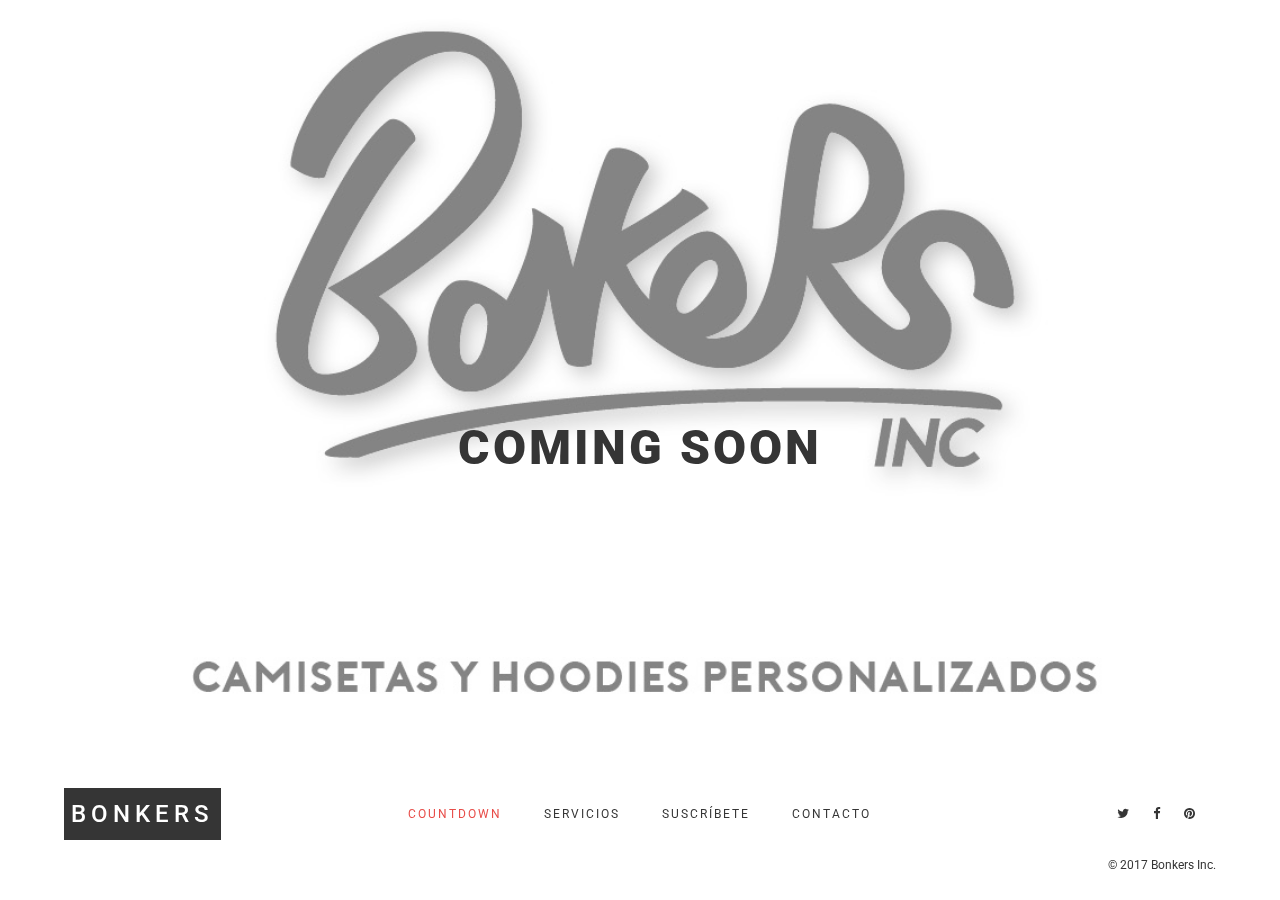
<file: index.html>
<!DOCTYPE HTML>

<html>
<head>
  <meta name="viewport" content="width=device-width, initial-scale = 1.0,
  maximum-scale=1.0, user-scalable=no" />
<meta charset="utf-8">

<!-- Description, Keywords and Author -->

<meta name="description" content="">
<meta name="author" content="">
<title>:: Bonkers Inc ::</title>
<link rel="shortcut icon" href="images/favicon.ico" type="image/x-icon">
<link href="https://fonts.googleapis.com/css?family=Roboto:400,500,700,900" rel="stylesheet">

<!-- style -->

<link href="css/style.css" rel="stylesheet">

<!-- style -->

<!-- bootstrap -->

<link href="css/bootstrap.min.css" rel="stylesheet">

<!-- responsive -->

<link href="css/responsive.css" rel="stylesheet">

<!-- font-awesome -->

<link href="css/font-awesome.min.css" rel="stylesheet">

<!-- font-awesome -->

<!-- Slider -->

<link href="css/jquery.fadeshow-0.1.1.min.css" rel="stylesheet">
</head>

<body>

<!-- Full Page Image Background Carousel Header -->

<div class="background"></div>
<div class="over-bg"></div>

<!-- Full Page Image Background Carousel Header -->

<!-- main -->

<main role="slider-container">

  <!-- container -->

  <div class="container">

    <!-- tab-content -->

    <div class="tab-content text-center">

      <!-- Countdown -->

      <section id="home" class="tab-pane fade in active">
        <article role="countdown" class="countdown-pan">

          <h2>Coming Soon</h2>
        </article>
      </section>

      <!-- Countdown -->

      <!-- introduction -->

      <section id="menu1" class="tab-pane fade">
        <article role="introduction" class="introduction-pan">
          <header class="page-title">
            <h2>Quiénes Somos</h2>
          </header>
          <p>We are a team of talented people with big ideas and creative minds. We are here to make your website a lot<br/>
            more effective and profitable. Genesis Coming Soon Template is a perfect solution to keep your visitors inter-<br/>
            ested while preparing site for launch. We know what's the best and we're here for you. </p>

          <!-- services -->

          <ul role="services">
            <li> <i class="fa fa-diamond" aria-hidden="true"></i>
              <h6>Branding</h6>
              <p>We are a team of talented people<br/>
                with big ideas and creative.</p>
            </li>
            <li> <i class="fa fa-camera-retro" aria-hidden="true"></i>
              <h6>Fashion Photography</h6>
              <p>We are a team of talented people<br/>
                with big ideas and creative.</p>
            </li>
            <li> <i class="fa fa-bullhorn" aria-hidden="true"></i>
              <h6>Digital Marketing</h6>
              <p>We are a team of talented people<br/>
                with big ideas and creative.</p>
            </li>
          </ul>

          <!-- services -->

        </article>
      </section>

      <!-- introduction -->

      <!-- Subscribe -->

      <section id="menu2" class="tab-pane fade">
        <article role="subscribe" class="subscribe-pan">
          <header class="page-title">
            <h2>Suscríbete</h2>
          </header>
          <div class="ntify_form">
            <form method="post" action="php/subscribe.php" name="subscribeform" id="subscribeform">
              <input name="email" type="email" id="subemail" placeholder="Enter Your Email...">
              <label>
                <input name="" type="submit" class="button-icon">
                <i class="fa fa-paper-plane" aria-hidden="true"></i> </label>
            </form>

            <!-- subscribe message -->

            <div id="mesaj"></div>

            <!-- subscribe message -->

          </div>
          <p>Por favor deja tu correo y te haremos saber<br/>
            cuando nuestra página web esté disponible.</p>
        </article>
      </section>

      <!-- Subscribe -->

      <!-- Contact -->

      <section id="menu3" class="tab-pane fade">
        <article role="contact" class="contact-pan">
          <header class="page-title">
            <h2>Contacta con nosotros</h2>
          </header>
          <h3><a href="mailto:Contact@pixicon.com">contacto @ bonkersinc.com</a></h3>
          <ul>
            <li><i class="fa fa-map-marker" aria-hidden="true"></i> Collins Street West Victoria 8007 Montreal.</li>
            <li><i class="fa fa-phone" aria-hidden="true"></i> <a href="tel:1-212-290-4700">+1-212-290-4700</a></li>
          </ul>
        </article>
      </section>
    </div>

    <!-- tab-content -->

  </div>
</main>

<!-- container -->

<!-- main -->

<!-- header -->

<header role="header">
  <hgroup>

    <!-- logog -->

    <h1> <a href="#" title="Pixicon">Bonkers</a> </h1>

    <!-- logog -->

    <!-- nav -->

    <nav role="nav" id="header-nav" class="nav navy">
      <ul class="nav nav-tabs">
        <li class="active"><a data-toggle="tab" href="#home" title="Countdown">Countdown</a></li>
        <li><a data-toggle="tab" href="#menu1" title="Introduction">Servicios</a></li>
        <li><a data-toggle="tab" href="#menu2" title="Subscribe">Suscríbete</a></li>
        <li><a data-toggle="tab" href="#menu3" title="Contact">Contacto</a></li>
      </ul>
      <div role="socil-icons" class="mobile-social">
        <li><a href="#" target="_blank" title="twitter"><i class="fa fa-twitter" aria-hidden="true"></i></a></li>
        <li><a href="#" target="_blank" title="facebook"><i class="fa fa-facebook" aria-hidden="true"></i></a></li>
        <li><a href="#" target="_blank" title="google-plus"><i class="fa fa-google-plus" aria-hidden="true"></i></a></li>
        <li><a href="#" target="_blank" title="pinterest"><i class="fa fa-pinterest" aria-hidden="true"></i></a></li>
      </div>
    </nav>

    <!-- nav -->

    <!-- Social Icon -->

    <ul role="socil-icons" class="desk-social">
      <li><a href="#" target="_blank" title="twitter"><i class="fa fa-twitter" aria-hidden="true"></i></a></li>
      <li><a href="#" target="_blank" title="facebook"><i class="fa fa-facebook" aria-hidden="true"></i></a></li>
      <li><a href="#" target="_blank" title="pinterest"><i class="fa fa-pinterest" aria-hidden="true"></i></a></li>
    </ul>

    <!-- Social Icon -->

  </hgroup>
  <footer class="desk">
    <p>&copy; 2017 Bonkers Inc.</p>
  </footer>
</header>

<!-- header -->

<footer class="mobile">
  <p>&copy; 2017 Bonkers Inc.</p>
</footer>

<!-- jQuery (necessary for Bootstrap's JavaScript plugins) -->

<script src="js/jquery.min.js" type="text/javascript"></script>

<!-- custom -->

<script src="js/custom.js" type="text/javascript"></script>
<script src="js/nav-custom.js" type="text/javascript"></script>

<!-- Include all compiled plugins (below), or include individual files as needed -->

<script src="js/bootstrap.min.js" type="text/javascript"></script>

<!-- jquery.countdown -->
<!--
<script src="js/countdown-js.js" type="text/javascript"></script>
-->
<!-- slider -->

<script type="text/javascript" src="js/background.cycle.js"></script>
<script type="text/javascript" src="js/background.cycle-custom.js"></script>
<script src="js/html5shiv.js" type="text/javascript"></script>
</body>
</html>
</file>
<file: css/style.css>
/*

	Theme Name: Pixicon

	Author: Designstub

	Author URI: www.designstub.com

	License: GNU General Public License version 3.0

	License URI:

	Version: 1.0



	1. Body style

	2. Main

	3.

	4. Header

		1. Hgroup

			1. Logo

			2. Nave

			3. Socil Icon

		2. Footer

	5. Countdown

	6. Page Title

	7. Introduction

	8. Subscribe

	9. Contact

*/

@import url(https://fonts.googleapis.com/css?family=Roboto);

html {

	-ms-text-size-adjust: 100%;

	-webkit-text-size-adjust: 100%;

}

*, *:before, *:after {

	-webkit-box-sizing: border-box;

	-moz-box-sizing: border-box;

	box-sizing: border-box;

}

input, textarea {

	-webkit-appearance: none;

	-webkit-border-radius: 0;

}

button, html input[type="button"],/* 1 */ input[type="reset"], input[type="submit"] {

	-webkit-appearance: button;

	cursor: pointer;

 *overflow:visible;

}

body, img {

	transition: all .2s linear;

	-o-transition: all .2s linear;

	-moz-transition: all .2s linear;

	-webkit-transition: all .2s linear;

}

html, body, div, span, object, iframe, h1, h2, h3, h4, h5, h6, p, blockquote, pre, abbr, address, cite, code, del, dfn, em, img, ins, kbd, q, samp, small, strong, sub, sup, var, b, i, dl, dt, dd, ol, ul, li, fieldset, form, label, legend, table, caption, tbody, tfoot, thead, tr, th, td, article, aside, canvas, details, figcaption, figure, footer, header, hgroup, menu, nav, section, summary, time, mark, audio, video, input, main {

	-webkit-box-sizing: border-box;

	-moz-box-sizing: border-box;

	box-sizing: border-box;

	margin: 0;

	padding: 0;

	vertical-align: baseline;

	border: 0;

	outline: 0;

}

article, aside, details, figcaption, figure, footer, header, hgroup, menu, nav, section, img, main {

	display: block

}

audio, canvas, video {

	display: inline-block;

 *display:inline;

 *zoom:1

}

blockquote:before, blockquote:after, q:before, q:after {

	content: '';

	content: none;

}

.clear {

	clear: both;

	line-height: 0;

	height: 0;

}

a {

	text-decoration: none;

	outline: none;

	color: #010101;

	transition-delay: 0s;

	transition-duration: 0.6s;

	transition-property: all;

	transition-timing-function: ease;

}

a:focus, img:focus, button:focus, .btn:focus {

	outline: none;

}



::-moz-selection {

 background-color:#e84d49;

 color:#fff;

 text-shadow:none;

}

::selection {

	background-color: #e84d49;

	color: #fff;

	text-shadow: none;

}

@font-face {

	/*font-family: 'Roboto', sans-serif; */

	font-family: 'Roboto', serif;

}

/*===== Main ===*/

main[role="main-wrapper-iamge"],main[role="main-wrapper-iamge"] > .over-bg-color{ background-image:url(../images/bg-image.jpg); background-size:cover; background-position:50% 0; background-repeat:no-repeat; width:100%; height:100%; position:fixed; width:100%; height:100%}

main[role="main-wrapper-iamge"] > .over-bg-color{background-color:rgba(255,255,255,0.5); background-image:none; padding:0}

/*===== Header ===*/

header[role="header"]{ position: fixed; bottom:0; left:0; right:0; width:100%; padding:0 5%; z-index:6}

header[role="header"] > hgroup{background-color:rgba(255,255,255,0.7); overflow:hidden; position:relative }

header[role="header"] > hgroup > h1{ padding:0; margin:0; display:inline-block; position:relative; z-index:5}

header[role="header"] > hgroup > h1 > a{ background-color:#353535; text-transform:uppercase; font-family: 'Roboto', serif;text-align:center; font-size:24px; line-height:52px;color:#FFF ;display:inline-block; width:157px; font-weight:500; letter-spacing:5px;  }

header[role="header"] > hgroup > h1 > a:hover{ text-decoration:none}

/*===== Nav ===*/

#menu-button{ display:none}

header[role="header"] > hgroup nav{ float:none; clear:both; text-align:center; display:inline-block; position:absolute; left:0; right:0}

header[role="header"] > hgroup nav ul{ padding:0; margin:0; list-style:none; text-align:center; border:none}

header[role="header"] > hgroup nav ul > li{ float:none; display:inline-block; font-size:12px; text-transform:uppercase; letter-spacing:2px; font-weight:400; margin:0 18.5px}

header[role="header"] > hgroup nav ul > li > a{border-radius:0;border:none; padding:0; line-height:52px; display:block;color:#353535}

header[role="header"] > hgroup nav ul > li.active a,header[role="header"] > hgroup nav ul > li a:hover{ background-color: inherit; border:none; color:#e84d49}

header[role="header"] > hgroup nav .nav-tabs>li.active>a, header[role="header"] > hgroup nav .nav-tabs>li.active>a:focus, header[role="header"] > hgroup nav .nav-tabs>li.active>a:hover{ background-color: inherit; border:none;color:#e84d49}

/*===== Socil-Icons ===*/

header[role="header"] > hgroup .mobile-social{ display:none}

header[role="header"] > hgroup ul[role="socil-icons"]{ list-style:none; padding:0; margin:0; text-align:right; float:right; position:relative; z-index:5}

header[role="header"] > hgroup ul[role="socil-icons"].mobile-social{ display:none}

header[role="header"] > hgroup ul[role="socil-icons"] li{ display:inline-block; margin-right:21px}

header[role="header"] > hgroup ul[role="socil-icons"] li > a{ display:block; line-height:52px; font-size:13px; color:#353535}

header[role="header"] > hgroup ul[role="socil-icons"] li a:hover{ color:#e84d49}

/*===== Footer ===*/

header[role="header"] footer{ text-align:right}

header[role="header"] footer > p,footer.mobile p{ font-size:12px; line-height:50px; color:#353535; font-weight:400}

header[role="header"] footer > p > i,footer.mobile p i{ color:#e84d49; display:inline-block; padding:0 5px}

footer.mobile{ display:none}

/*===== Countdown ===*/

article[role="countdown"].countdown-pan{ padding-top:21.5%}

article[role="countdown"].countdown-pan h2{font-family: 'Roboto', serif; padding:0; margin-top:190px; font-size:48px; font-weight: 900; line-height:26px; text-transform:uppercase; letter-spacing:3px}

article[role="countdown"].countdown-pan h2 > span{ font-size:72px; line-height:72px; position:relative; letter-spacing:inherit; display:inline-block}

article[role="countdown"].countdown-pan h2 > span:after{ content:""; display:block; width:98px; height:3px; position:absolute; left:0; right:0; bottom:-5px; margin:0 auto; background-color:#e84d49}

article[role="countdown"].countdown-pan > p{ text-transform:uppercase; font-weight:700; letter-spacing:3px; margin:0; padding:0; padding-top:199px}

/*===== Page-title ===*/

article header.page-title h2{ text-align:center;font-family: 'Roboto', serif; text-transform:uppercase; font-size:24px; line-height:26px; color:#353535; font-weight:400; letter-spacing:3px; position:relative; margin-bottom:36px; padding:0; margin-top:0}

article header.page-title h2:after{ content:""; display:block; width:98px; height:3px; position:absolute; left:0; right:0; bottom:-12px; margin:0 auto; background-color:#e84d49}

/*===== Introduction ===*/

article[role="introduction"].introduction-pan{ padding-top:17.6%}

article[role="introduction"].introduction-pan p{ letter-spacing:1px; line-height:18px; font-weight:300}

article[role="introduction"].introduction-pan ul{ margin:0; padding:0; text-align:center; padding-top:50px;}

article[role="introduction"].introduction-pan ul > li{ display:inline-block; margin:0 25px}

article[role="introduction"].introduction-pan ul > li,article[role="introduction"].introduction-pan ul > li > i,article[role="introduction"].introduction-pan ul > li > h6,article[role="subscribe"].subscribe-pan form label,article[role="subscribe"].subscribe-pan form label i{transition-delay: 0s;transition-duration: 0.6s;transition-property: all;transition-timing-function: ease;}

article[role="introduction"].introduction-pan ul > li > i{ font-size:26px; padding-bottom:18px}

article[role="introduction"].introduction-pan ul > li > h6{ font-weight:700; font-size:12px; line-height:13px; text-transform:uppercase; letter-spacing:2px}

article[role="introduction"].introduction-pan ul > li > p{ font-size:12px; line-height:18px; letter-spacing:inherit; padding-top:5px}

article[role="introduction"].introduction-pan ul > li:hover i{ color:#e84d49}

/*===== Subscribe ===*/

article[role="subscribe"].subscribe-pan{ padding-top:22.6%}

article[role="subscribe"].subscribe-pan form{width:429px; margin:0 auto; display:block; overflow:hidden; padding-top:5px; padding-bottom:10px}

article[role="subscribe"].subscribe-pan form input[type="email"]{ display:block; width:369px; height:50px; outline:none; padding:0 10px; border:1px solid #353535; background-color: inherit; font-size:15px; line-height:16px; color:#353535; font-weight:300; float:left}

article[role="subscribe"].subscribe-pan form label{ float:right; width:60px; height:50px; position:relative}

article[role="subscribe"].subscribe-pan form label input{ font-size:0; display:block; border:none; outline:none; cursor:pointer;width:60px; height:50px; background-color:#35373e}

article[role="subscribe"].subscribe-pan form label i { position:absolute; left:0; right:0; top:0; bottom:0; margin:auto; font-size:24px; color:#babbbd; cursor:pointer; line-height:50px}

article[role="subscribe"].subscribe-pan form label:hover input{ background-color:#e84d49}

article[role="subscribe"].subscribe-pan form label:hover i{ color:#FFF}

article[role="subscribe"].subscribe-pan form ::-webkit-input-placeholder { color:#353535; }

article[role="subscribe"].subscribe-pan form ::-moz-placeholder { color:#353535; } /* firefox 19+ */

article[role="subscribe"].subscribe-pan form :-ms-input-placeholder { color:#353535; } /* ie */

article[role="subscribe"].subscribe-pan form input:-moz-placeholder { color:#353535; }

article[role="subscribe"].subscribe-pan > p{ font-size:13px; letter-spacing:1px; font-weight:300}

.error_message{ color:#e84d49}

#success_page h3,#success_page p{color:#60ca6f }

/*===== Contact ===*/

article[role="contact"].contact-pan{ padding-top:22.6%}

article[role="contact"].contact-pan h3{ font-size:30px; line-height:32px; font-weight:700}

article[role="contact"].contact-pan h3 > a{ color:#353535; text-decoration:none}

article[role="contact"].contact-pan ul{ text-align:center; list-style:none; padding:0; margin:0; padding-top:8px}

article[role="contact"].contact-pan ul > li{ display:inline-block; font-size:19px; line-height:20px; margin:0 4px}

article[role="contact"].contact-pan ul > li i{ padding-right:3px}

article[role="contact"].contact-pan ul > li > a{ color:#353535;text-decoration:none}

article[role="contact"].contact-pan a:hover{ color:#e84d49}
</file>
<file: css/responsive.css>
/* lg */
@media (min-width:1400px) and (max-width:1920px) {
	article.countdown-pan[role="countdown"]{padding-top:31.5%}
	article.introduction-pan[role="introduction"]{ padding-top:23.6%}
	article.subscribe-pan[role="subscribe"],article.contact-pan[role="contact"]{ padding-top:32.6%}
}
/* lg */
/*@media (min-width:1200px) and (max-width:1401px) {
	article.countdown-pan[role="countdown"]{padding-top:20.5%}
	article.introduction-pan[role="introduction"]{ padding-top:10.6%}
	article.subscribe-pan[role="subscribe"],article.contact-pan[role="contact"]{ padding-top:15.6%}
}*/
/* md */
@media (min-width: 992px) and (max-width: 1199px) {
	article.countdown-pan[role="countdown"]{padding-top:31.5%}
	article.introduction-pan[role="introduction"]{ padding-top:23.6%}
	article.subscribe-pan[role="subscribe"],article.contact-pan[role="contact"]{ padding-top:32.6%}
}
/* sm */
@media (min-width: 768px) and (max-width: 991px) {
	article.countdown-pan[role="countdown"]{padding-top:53.5%}
	article.introduction-pan[role="introduction"]{ padding-top:53.5%}
	article.subscribe-pan[role="subscribe"],article.contact-pan[role="contact"]{ padding-top:53.5%}
	header[role="header"]{ padding:0 1%}
	header[role="header"] > hgroup nav ul > li{ margin:0 4.5px}
}
/* xs */
@media (max-width: 767px) {
	body{background-image:url(../images/bg-co.png),url(../images/bg-image.jpg);background-position:47% 0; position:static; background-size:cover;background-repeat:repeat,no-repeat;}
	main[role="main-wrapper-iamge"],main[role="main-wrapper-iamge"] > .over-bg-color{ position: static; background-image:none}
	main[role="main-wrapper-iamge"]{ background-image: none}
	main[role="main-wrapper-iamge"] > .over-bg-color{ background-color:inherit}
	article.countdown-pan[role="countdown"],article.subscribe-pan[role="subscribe"],article.contact-pan[role="contact"]{ padding-bottom:60%; padding-top:30%}
	article.introduction-pan[role="introduction"]{ padding-top:30.6%}
	
	header[role="header"] > hgroup > h1 > a{ width:120%; line-height:39px; font-size:20px}
	
	header[role="header"]{ top:6px; bottom:inherit; padding:0 2%}
	header[role="header"] > hgroup{ overflow:inherit; padding:2%}
	header[role="header"] > hgroup nav{ position: relative;width:100%; text-align:center}
	footer.desk,header[role="header"] > hgroup ul[role="socil-icons"].desk-social{ display:none}
	header[role="header"] > hgroup nav ul,header[role="header"] > hgroup ul[role="socil-icons"]{ text-align:center; width:100%}
	header[role="header"] > hgroup nav ul > li{ display:block; margin:0; border-bottom:1px solid #CCC}
	header[role="header"] > hgroup nav ul > li a{ line-height:40px}
	footer.mobile p{ text-align:center; line-height:18px}
	header[role="header"] > hgroup div[role="socil-icons"]{ clear:both; display:block; margin:8px 0}
	header[role="header"] > hgroup div[role="socil-icons"] li{ display:inline-block; margin:0 6px}
	header[role="header"] > hgroup div[role="socil-icons"] li a{ color:#353535}
	header[role="header"] > hgroup div[role="socil-icons"] li a:hover{color:#e84d49}
	
	#menu-button{ display: block; position:absolute; right:1%; top:-41px; font-size:0; background-color:#353535; padding:3px 7px; cursor:pointer}
	#menu-button:hover{background-color:#e84d49;}
	#menu-button i{font-family:'FontAwesome'; font-size:21px; line-height:23px; color:#FFF; font-weight:normal}
	
	article.introduction-pan[role="introduction"] ul > li,article.contact-pan[role="contact"] ul > li{ display:block; margin:0; margin-bottom:20px}
	article.subscribe-pan[role="subscribe"] form{ width:100%}
	article.subscribe-pan[role="subscribe"] form input[type="email"]{ width:79.2%}
	article.contact-pan[role="contact"] h3{ font-size:24px; line-height:26px}
	article header.page-title h2{ font-size:22px}
	footer.mobile{ display:block}
}
@media (max-width:414px) {
	article.countdown-pan[role="countdown"],article.subscribe-pan[role="subscribe"],article.contact-pan[role="contact"]{ padding-bottom:60%; padding-top:60%}
	article.introduction-pan[role="introduction"]{ padding-top:60.6%}
}
</file>
